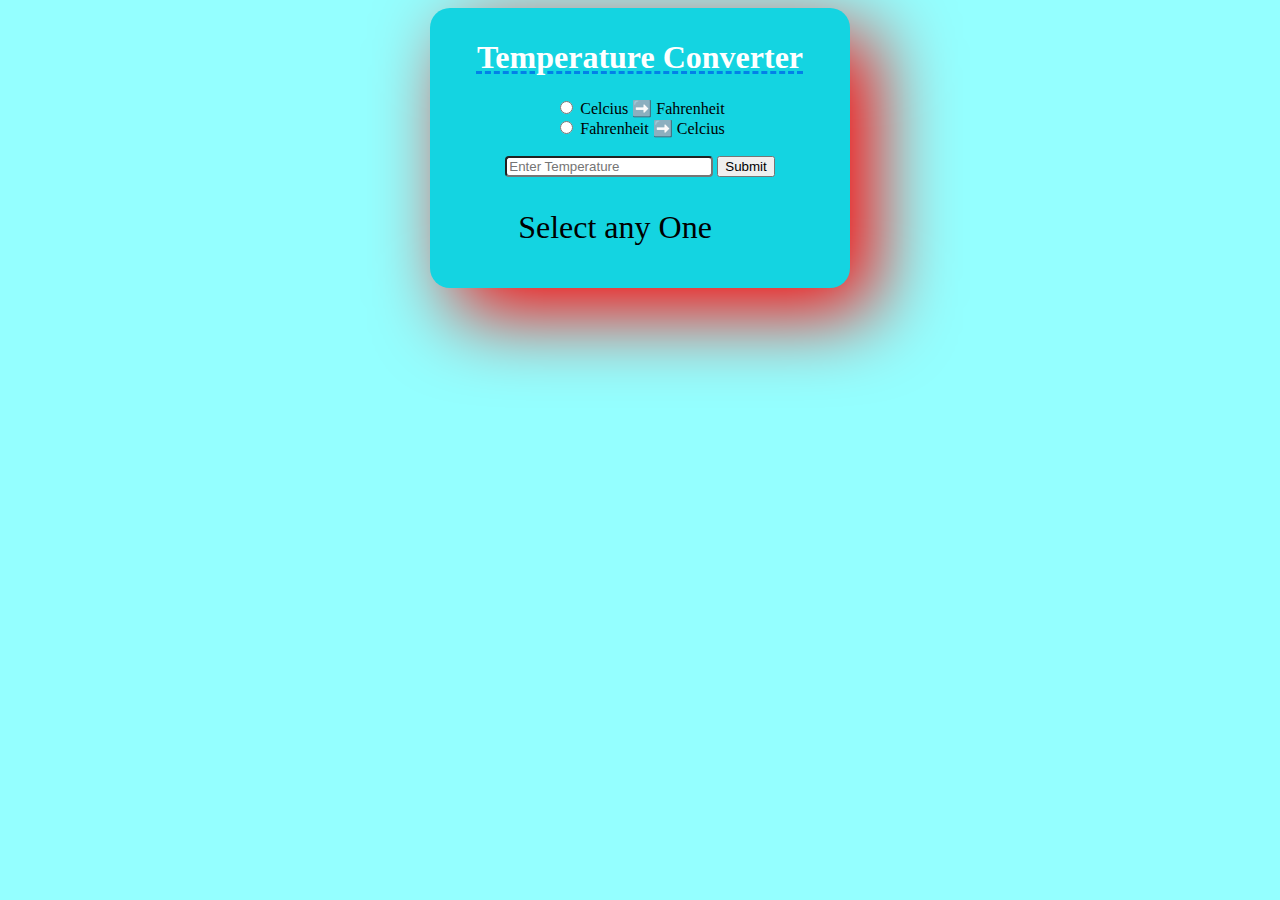
<file: index.html>
<!DOCTYPE html>
<html lang="en">
<head>
    <meta charset="UTF-8">
    <meta name="viewport" content="width=device-width, initial-scale=1.0">
    <title>Temperature Converter</title>
    <link rel="Stylesheet" href="Tc.css">
</head>
<body>
    <form>
        <h1 id="h1">Temperature Converter</h1>
        <input type="radio" id="ctf" name="same"></input>
        <label for="ctf" id="ctflabel">Celcius ➡️ Fahrenheit</label>
        <br>
        <input type="radio" id="ftc" name="same"></input>
        <label for="ftc" id="ftclabel">Fahrenheit ➡️ Celcius </label>
        <br> <br> 
        <input type="number" id="input" placeholder="Enter Temperature">
        <button type="button" id="submit">Submit</button>
        <br>
        <p id="result">Select any One</p> 
        <script src="Tc.js"></script>
    </form>

</body>
</html>
</file>
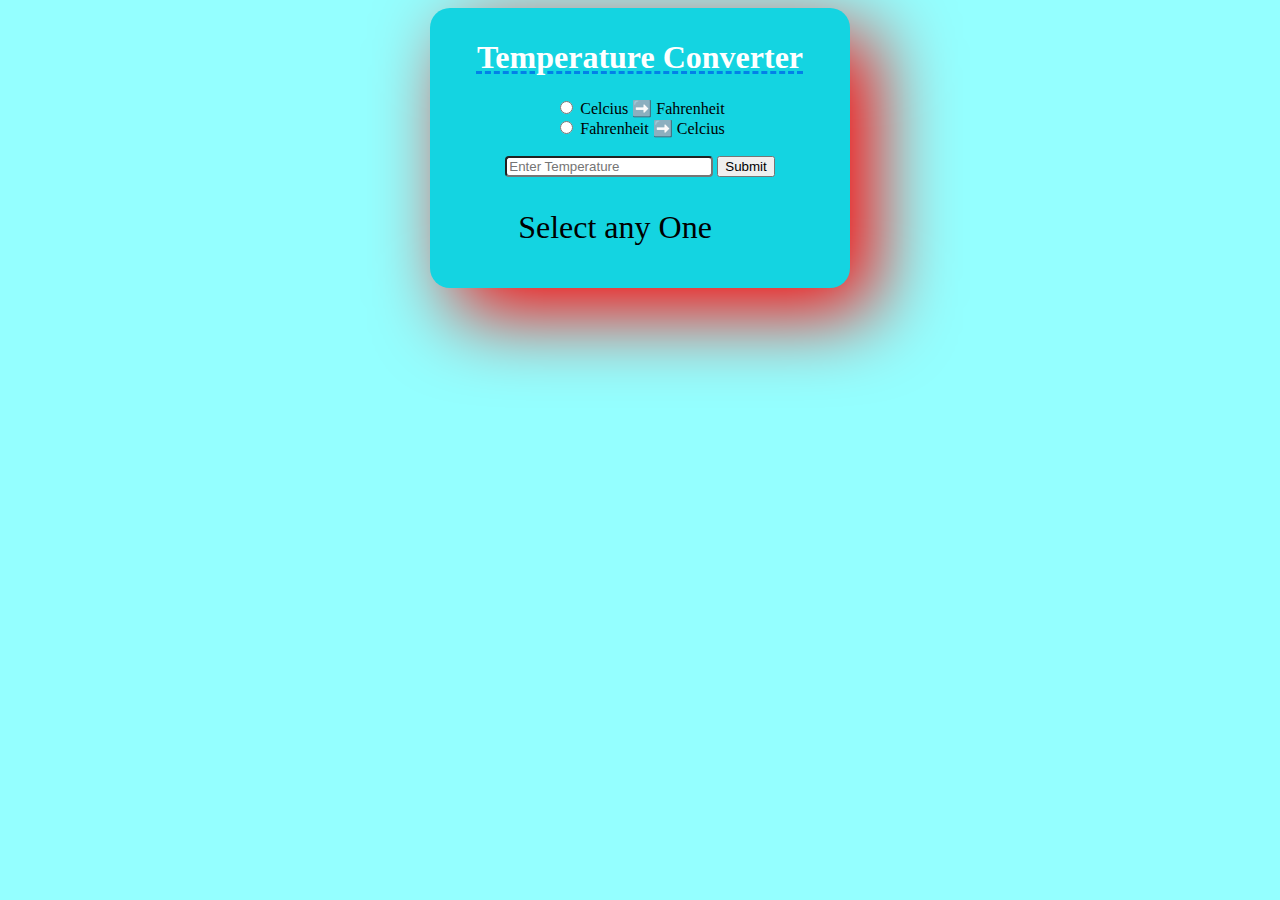
<file: Tc.html>
<!DOCTYPE html>
<html lang="en">
<head>
    <meta charset="UTF-8">
    <meta name="viewport" content="width=device-width, initial-scale=1.0">
    <title>Document</title>
    <link rel="Stylesheet" href="Tc.css">
</head>
<body>
    <form>
        <h1 id="h1">Temperature Converter</h1>
        <input type="radio" id="ctf" name="same"></input>
        <label for="ctf" id="ctflabel">Celcius ➡️ Fahrenheit</label>
        <br>
        <input type="radio" id="ftc" name="same"></input>
        <label for="ftc" id="ftclabel">Fahrenheit ➡️ Celcius </label>
        <br> <br> 
        <input type="number" id="input" placeholder="Enter Temperature">
        <button type="button" id="submit">Submit</button>
        <br>
        <p id="result">Select any One</p> 
        <script src="Tc.js"></script>
    </form>

</body>
</html>
</file>
<file: Tc.css>
body{
    background-color: hsl(180, 100%, 79%);
    font-family: Cambria, Cochin, Georgia, Times, 'Times New Roman', serif;
}
h1{
    color: rgb(255, 255, 255);
    text-decoration: underline dashed;
    text-decoration-color: rgb(2, 129, 232);
}
form{
    text-align: center;
    background-color: hsl(184, 84%, 48%);
    max-width: 400px;
    border-radius: 20px;
    margin: auto;
    padding: 10px;
    box-shadow: 25px 25px 80px hsl(0, 100%, 50%);
}
#input{
    width: 50%;
    border-radius: 4px
}
#result{
    margin-right: 50px;
    font-size: 2em;
    
}
#submit:hover{
    background-color: rgba(0, 110, 255, 0.413);
}
</file>
